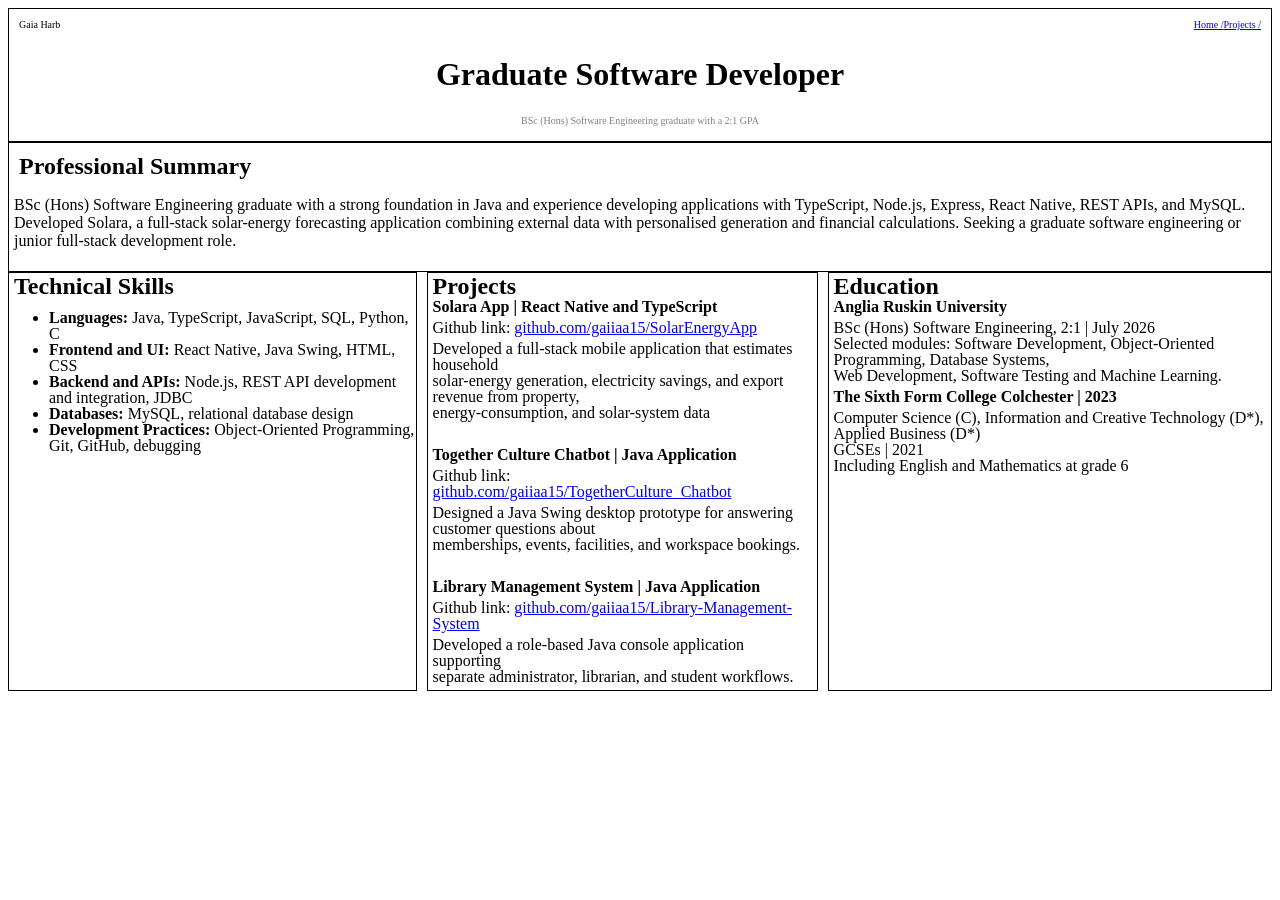
<file: index.html>
<!DOCTYPE html>
<html lang="en">
    <head>
        <meta charset="UTF-8">
        <meta name="viewport" content="width=device-width, initial-scale=1.0">
        <link rel="stylesheet" href="style.css">

        <!-- SEO meta tags  -->
         <meta name="description" content="Gaia Harb's CV, a software engineer graduate, showcases her skills, education and project experiences.">
         <meta name="keywords" content="Gaia Harb, graduate software developer, graduate softwre engineer, HTML, CSS">
         <meta name="author" content="Gaia Harb">

         <!-- Favicon -->
          <link rel="icon" href="favicon.ico" type="image/x-icon">
        <!-- text shown in the browser tab -->
         <title>Gaia Harb | Graduate Software Developer</title>
    </head>
    <!-- where the cv will go-->
    <body>
        <header>
            <div id="topBox">
                <div class="topRow">
                    <p class="name"> Gaia Harb </p>
                <!-- navigation bar-->
                <nav class="navigation">
                    <a href="index.html"> Home /</a>
                    <a href="projects.html">  Projects /</a>
                </nav>
                </div>
                <h1 class="role"> Graduate Software Developer </h1>
                <p class="role-description"> BSc (Hons) Software Engineering graduate with a 2:1 GPA</p>
            </div>
        </header>

        <main>
            <!-- Professional Summary -->
             <section id="professionalSummary">
                <h2> Professional Summary </h2>
                    <p class="ps-description">
                     BSc (Hons) Software Engineering graduate with a strong foundation 
                     in Java and experience developing applications with TypeScript, Node.js, Express, React Native, REST APIs, and MySQL. <br>
                     Developed Solara, a full-stack solar-energy forecasting application combining external data with personalised generation and financial calculations.
                     Seeking a graduate software engineering or junior full-stack development role.<br>
                    </p>
             </section>
             <div id="about-me">
                <section id="technical-skills">
                    <h2> Technical Skills </h2>
                    <ul>
                        <li><strong>Languages: </strong>Java, TypeScript, JavaScript, SQL, Python, C</li>
                        <li> <strong>Frontend and UI: </strong>React Native, Java Swing, HTML, CSS</li>
                        <li><strong>Backend and APIs: </strong>Node.js, REST API development and integration, JDBC</li>
                        <li><strong>Databases: </strong>MySQL, relational database design</li>
                        <li><strong>Development Practices: </strong>Object-Oriented Programming, Git, GitHub, debugging </li>
                    </ul>
             </section>

             <section id="projects">
                    <h2> Projects </h2>
                        <h4 class="project-name"> Solara App | React Native and TypeScript</h4>
                        <p class="project-link"> Github link: <a href="github.com/gaiiaa15/SolarEnergyApp">github.com/gaiiaa15/SolarEnergyApp</a></p>
                        <p class="project-description">Developed a full-stack mobile application that estimates household <br>
                            solar-energy generation, electricity savings, and export revenue from property, <br>
                            energy-consumption, and solar-system data</p>
                            <br>
                        <h4 class="project-name"> Together Culture Chatbot | Java Application </h4>
                        <p class="project-link"> Github link: <a href="github.com/gaiiaa15/TogetherCulture_Chatbot">github.com/gaiiaa15/TogetherCulture_Chatbot</a></p>
                           <p class="project-description">Designed a Java Swing desktop prototype for answering customer questions about<br>
                             memberships, events, facilities, and workspace bookings.</p>
                             <br>
                         <h4 class="project-name">  Library Management System | Java Application </h4>
                        <p class="project-link"> Github link: <a href="github.com/gaiiaa15/Library-Management-System">github.com/gaiiaa15/Library-Management-System</a></p>
                           <p class="project-description">Developed a role-based Java console application supporting<br>
                            separate administrator, librarian, and student workflows.</p>
             </section>

             <section id="education">
                <h2> Education </h2>
                    <h4 class="establishment"> Anglia Ruskin University </h4>
                    <p class="education-description">BSc (Hons) Software Engineering, 2:1 | July 2026 <br>
                    Selected modules: Software Development, Object-Oriented Programming, Database Systems,<br>
                     Web Development, Software Testing and Machine Learning.
                    </p>

                    <h4 class="establishment"> The Sixth Form College Colchester | 2023</h4>
                    <p class="education-description"> Computer Science (C), Information and Creative Technology (D*), Applied Business (D*)<br>
                        GCSEs | 2021<br>
                        Including English and Mathematics at grade 6
                    </p>

             </section>
             </div>
             


             

        </main>
    </body>
</html>
</file>
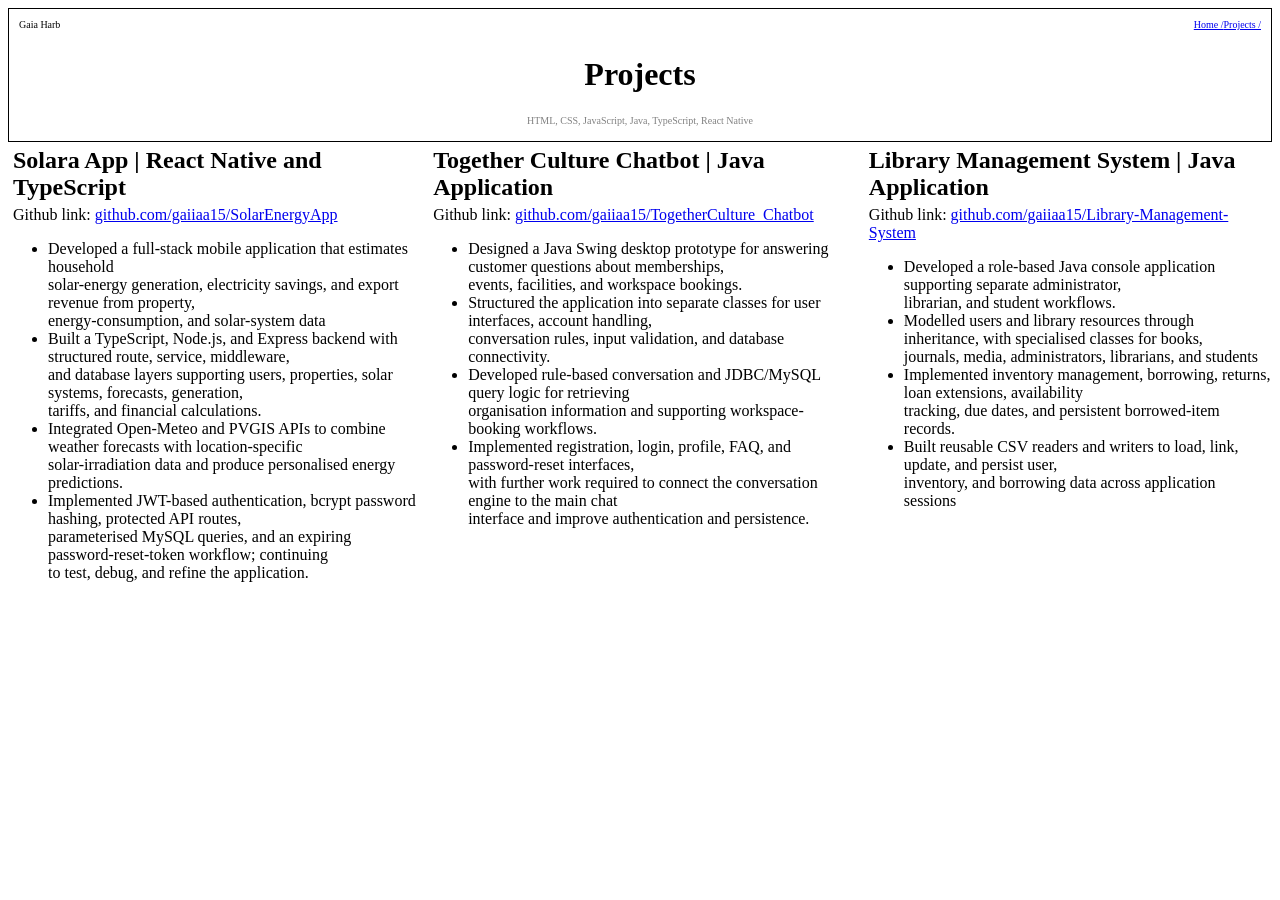
<file: projects.html>
<!DOCTYPE html>
<html lang="en">
    <head>
        <meta charset="UTF-8">
        <meta name="viewport" content="width=device-width, initial-scale=1.0">
        <link rel="stylesheet" href="style.css">

        <!-- SEO meta tags  -->
         <meta name="description" content="Gaia Harb's CV, show casing skills section.">
         <meta name="keywords" content="Gaia Harb, graduate software developer, graduate softwre engineer, HTML, CSS">
         <meta name="author" content="Gaia Harb">

         <!-- Favicon -->
          <link rel="icon" href="favicon.ico" type="image/x-icon">
        <!-- text shown in the browser tab -->
         <title>Gaia Harb | Graduate Software Developer</title>
    </head>

    <!-- Where the projects go-->
     <body>
        <header>
                   <div id="topBox">
                <div class="topRow">
                    <p class="name"> Gaia Harb </p>
                <!-- navigation bar-->
                <nav class="navigation">
                    <a href="index.html"> Home /</a>
                    <a href="projects.html">  Projects /</a>
                </nav>
                </div>
                <h1 class="role"> Projects</h1>
                <p class="role-description"> HTML, CSS, JavaScript, Java, TypeScript, React Native</p>
            </div>
        </header>

        <div id="project-info">
            <section class="solar-energy">
                 <h2 class="project-name"> Solara App | React Native and TypeScript</h2>
                        <p class="project-link"> Github link: <a href="github.com/gaiiaa15/SolarEnergyApp">github.com/gaiiaa15/SolarEnergyApp</a></p>
                        <ul>
                            <li>Developed a full-stack mobile application that estimates household <br>
                            solar-energy generation, electricity savings, and export revenue from property, <br>
                            energy-consumption, and solar-system data</li>

                            <li>Built a TypeScript, Node.js, and Express backend with structured route, service, middleware, <br>
                                and database layers supporting users, properties, solar systems, forecasts, generation,<br> 
                                tariffs, and financial calculations.</li>
                            <li>
                                Integrated Open-Meteo and PVGIS APIs to combine weather forecasts with location-specific <br>
                                solar-irradiation data and produce personalised energy predictions.
                            </li>
                            <li>
                                Implemented JWT-based authentication, bcrypt password hashing, protected API routes, <br>
                                parameterised MySQL queries, and an expiring password-reset-token workflow; continuing <br>
                                to test, debug, and refine the application.
                            </li>
                        </ul>
            </section>

            <section class="together-culture-chatbot">
            <h2 class="project-name"> Together Culture Chatbot | Java Application </h2>
            <p class="project-link"> Github link: <a href="github.com/gaiiaa15/TogetherCulture_Chatbot">github.com/gaiiaa15/TogetherCulture_Chatbot</a></p>
            <ul>
                <li>
                Designed a Java Swing desktop prototype for answering customer questions about memberships,<br>
                 events, facilities, and workspace bookings.
                </li>

                <li>
                Structured the application into separate classes for user interfaces, account handling,<br>
                conversation rules, input validation, and database connectivity.
                </li>

                <li>
                    Developed rule-based conversation and JDBC/MySQL query logic for retrieving <br>
                    organisation information and supporting workspace-booking workflows.
                </li>

                <li>
                    Implemented registration, login, profile, FAQ, and password-reset interfaces, <br>
                    with further work required to connect the conversation engine to the main chat <br> 
                    interface and improve authentication and persistence.
                </li>
            </ul>
            </section>

            <section class="library-managemenet-system">
                <h2 class="project-name">  Library Management System | Java Application </h2>
                <p class="project-link"> Github link: <a href="github.com/gaiiaa15/Library-Management-System">github.com/gaiiaa15/Library-Management-System</a></p>
                <ul>
                    <li>
                        Developed a role-based Java console application supporting separate administrator, <br>
                        librarian, and student workflows.
                    </li>
                    <li>
                       Modelled users and library resources through inheritance, with specialised classes for books,<br>
                       journals, media, administrators, librarians, and students
                    </li>
                    <li>
                        Implemented inventory management, borrowing, returns, loan extensions, availability <br>
                        tracking, due dates, and persistent borrowed-item records.
                    </li>
                    <li>
                        Built reusable CSV readers and writers to load, link, update, and persist user, <br>
                        inventory, and borrowing data across application sessions
                    </li>
                </ul>

            </section>
           
        </div>
     </body>
</html>
</file>
<file: style.css>
#topBox{
    border-width :thin;
    border-style :solid;
    border-color :black;
    padding:5px;
    
}
 .topRow{
    display :flex;
    flex-direction:row;
    justify-content :space-between; 
    font-size: 10px;
    
    
 }

 .name , .navigation{
    margin:5px;
    display :flex;
    
 }

 
 .role{
    text-align:center;
 }

 .role-description{
    text-align:center;
    font-family:'Times New Roman', Times, serif;
    font-size: 10px;
    color: grey;
 }

 #professionalSummary{
    border-width:thin;
    border-color: black;
    border-style:solid;
   padding: 5px;
 }

 #about-me, 
 #project-info{
    display: flex;
    flex-direction: column;
    margin: 0 auto;
    gap: 10px;

 }

 @media(min-width: 600px){
   #about-me, 
   #project-info{
      display: flex;
      flex-direction: row;
      margin: 0 auto;
      gap: 10px;
   }
 }



 
    #projects,
    #education,
   #technical-skills
    {
    border-width:thin;
    border-color: black;
    border-style:solid;
    line-height: 100%;
        }


 h2 {
    margin:5px;
 }

 .project-name,
 .project-description,
 .project-link,
 .establishment,
 .education-description{
    margin: 5px;
 }
</file>
